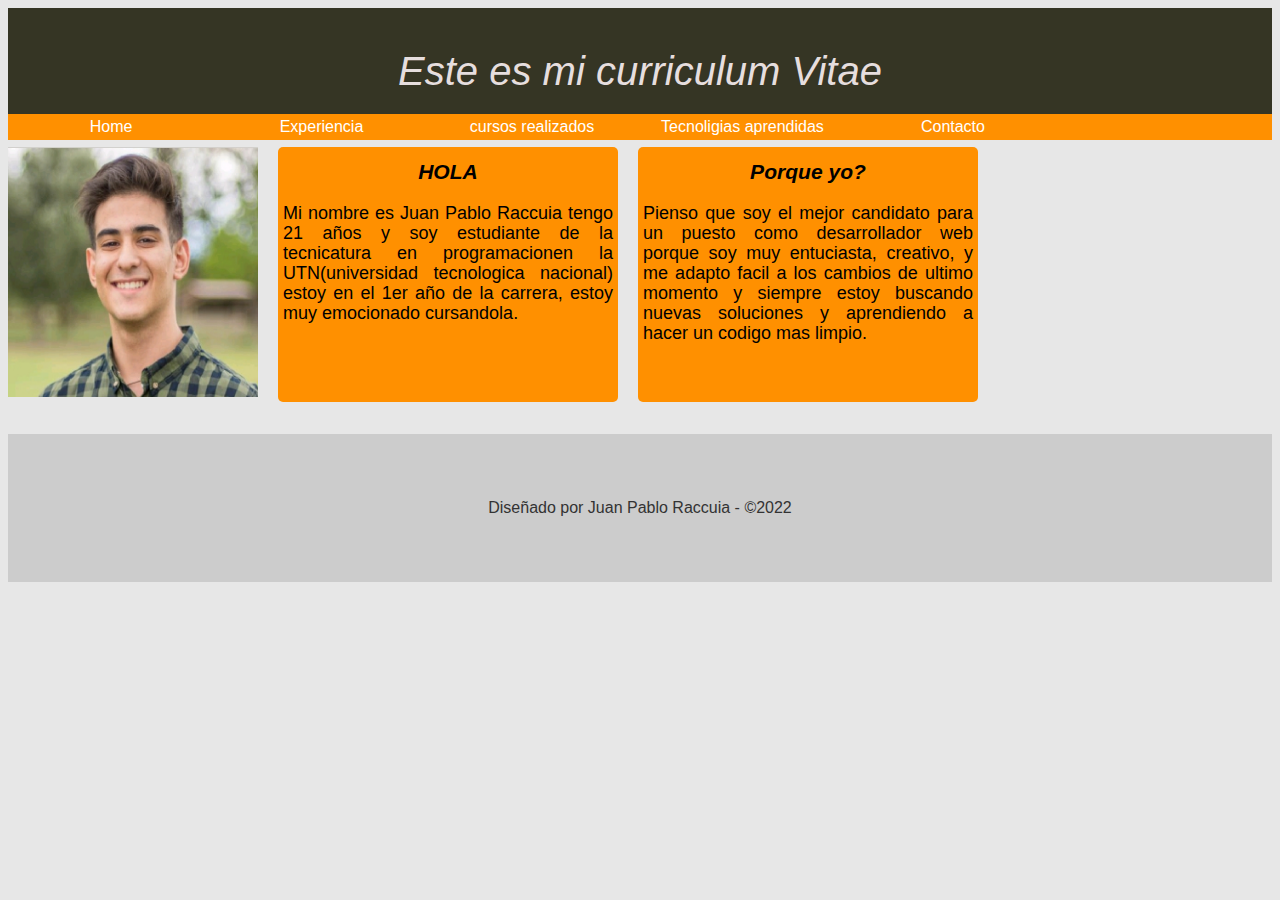
<file: index.html>
<!DOCTYPE html>
<html lang="en">

<head>
    <title>Juan Pablo Raccuia</title>
    <meta charset="UTF-8">
    <meta name="viewport" content="width=device-width, initial-scale=1">
    <link href="css/style.css" rel="stylesheet">
</head>

<body>
    <header>
        <h1>Este es mi curriculum Vitae</h1>
    </header>
    <main>
        <nav>
            <div>
                <ul>
                    <li><a href="index.html">Home</a></li>
                    <li><a href="experiencia.html">Experiencia</a></li>
                    <li><a href="cursos.html">cursos realizados</a></li>
                    <li><a href="tecnologias.html">Tecnoligias aprendidas</a></li>
                    <li><a href="contacto.html">Contacto</a></li>

                </ul>
            </div>
        </nav>
        <div class="contenedor">
            <div >
                <img id="img" src="img/pal-curriculum.jpg" alt="Inserte foto sexy aqui">
            </div>
            <div class="texto">
                <h3 class="titulos">HOLA</h3>
                <p>Mi nombre es Juan Pablo Raccuia tengo 21 años y soy estudiante de la tecnicatura en programacionen la UTN(universidad tecnologica nacional) estoy en el 1er año de la carrera, estoy muy emocionado cursandola.</p>
            </div>
            <div class="texto">
                <h3 class="titulos">Porque yo?</h3>
                <p>Pienso que soy el mejor candidato para un puesto como desarrollador web porque soy muy entuciasta, creativo, y me adapto facil a los cambios de ultimo momento y siempre estoy buscando nuevas soluciones y aprendiendo a hacer un codigo mas limpio.</p>
            </div>
        </div>
    </main>
    <footer>
        <p>Diseñado por Juan Pablo Raccuia - &copy;2022</p>
    </footer>
</body>

</html>
</file>
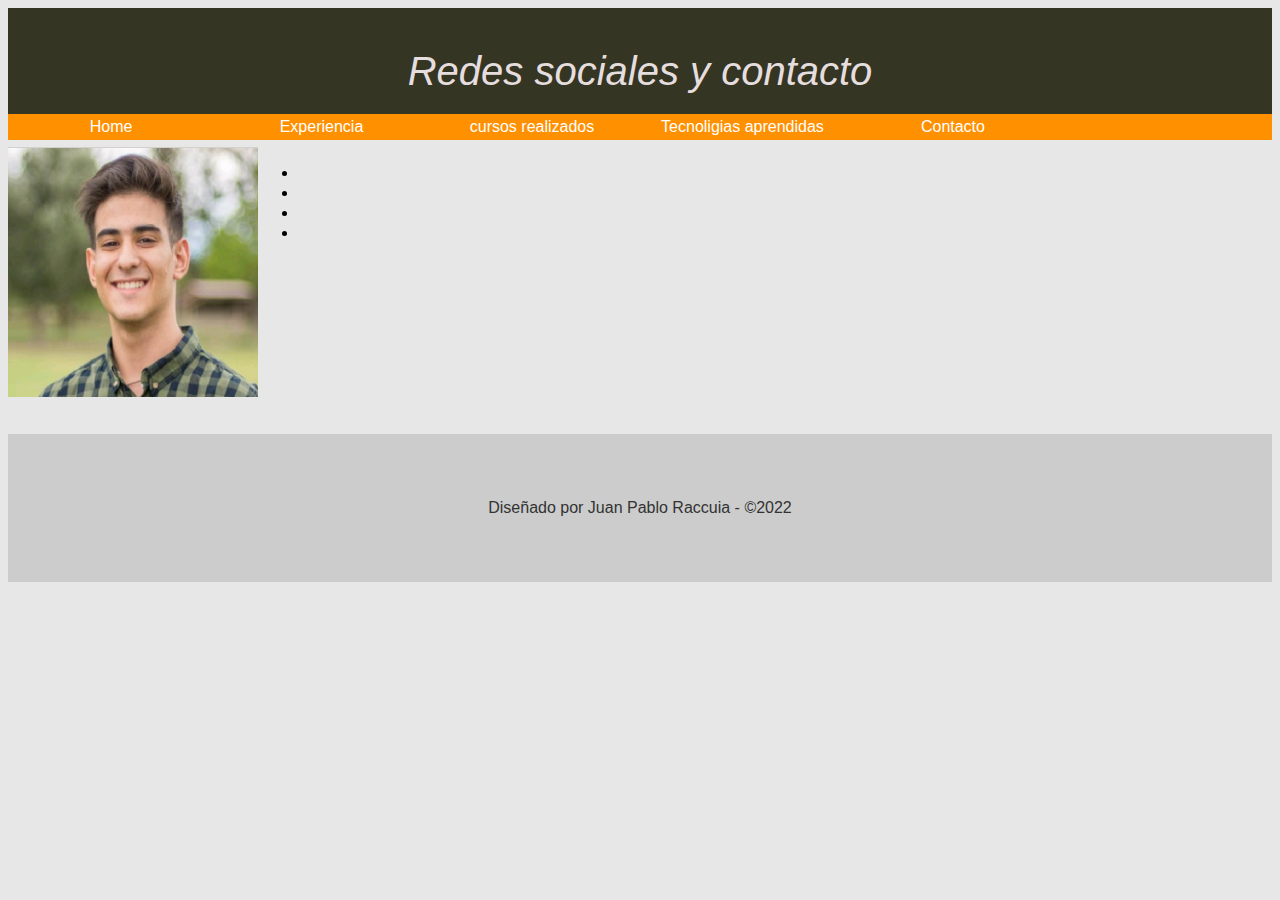
<file: contacto.html>
<!DOCTYPE html>
<html lang="en">
    <head>
        <title></title>
        <meta charset="UTF-8">
        <meta name="viewport" content="width=device-width, initial-scale=1">
        <link href="css/style.css" rel="stylesheet">
    </head>
    <body>
        <header>
            <h1>Redes sociales y contacto </h1>
        </header>
        <main>
            <nav>
                <div>
                    <ul>
                        <li><a href="index.html">Home</a></li>
                        <li><a href="experiencia.html">Experiencia</a></li>
                        <li><a href="cursos.html">cursos realizados</a></li>
                        <li><a href="tecnologias.html">Tecnoligias aprendidas</a></li>
                        <li><a href="contacto.html">Contacto</a></li>
                        
                    </ul>
                </div>
            </nav>
            <div class="contenedor">
                <div class="item">
                    <img id="img" src="img/pal-curriculum.jpg" alt="Inserte foto sexy aqui">
                </div>
                <div >
                    <ul>
                        <li></li>
                        <li></li>
                        <li></li>
                        <li></li>
                    </ul>
                </div>
        </main>
        <footer>
            <p>Diseñado por Juan Pablo Raccuia - &copy;2022</p>
        </footer>
    </body>
</html>
</file>
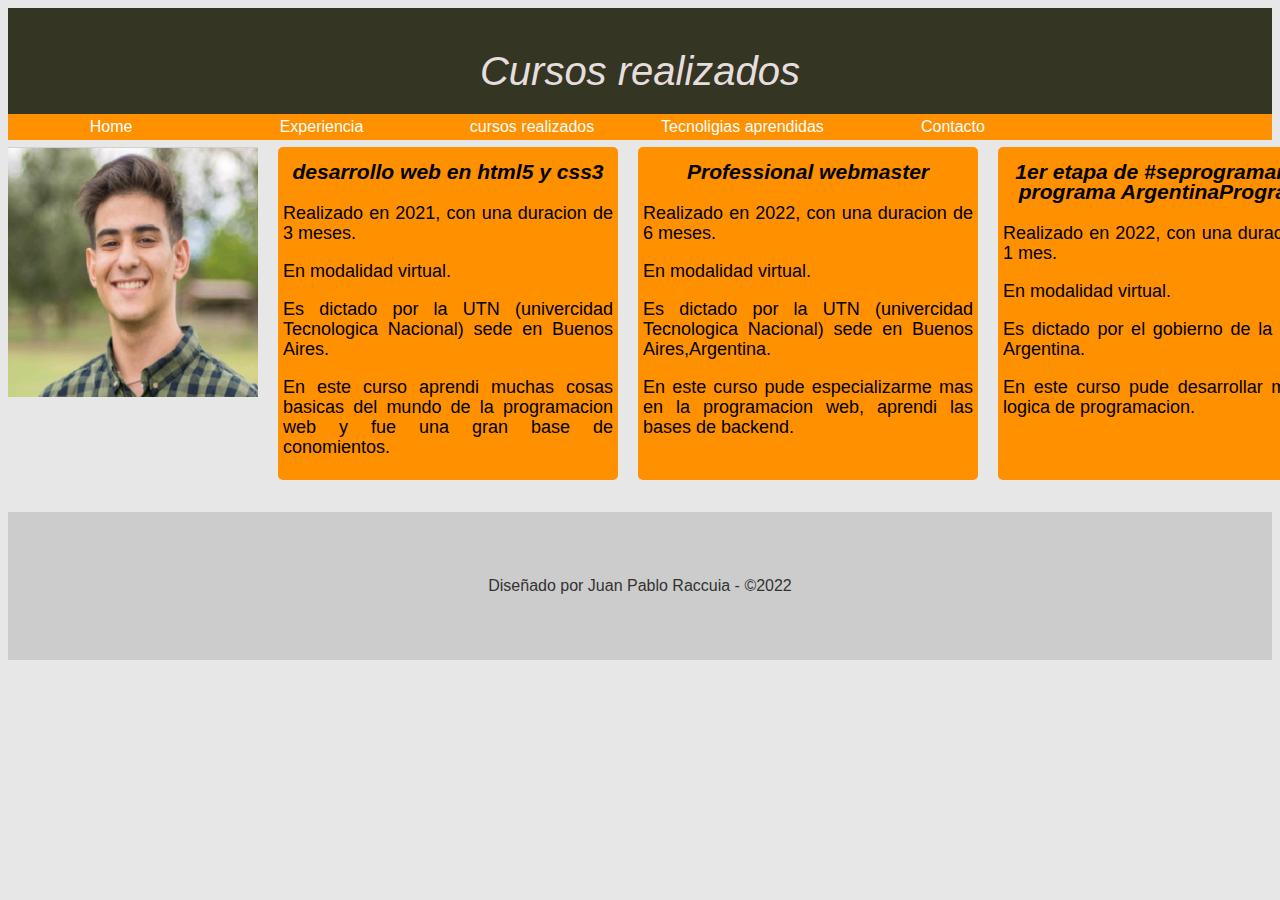
<file: cursos.html>
<!DOCTYPE html>
<html lang="en">
    <head>
        <title>Juan Pablo Raccuia</title>
        <meta charset="UTF-8">
        <meta name="viewport" content="width=device-width, initial-scale=1">
        <link href="css/style.css" rel="stylesheet">
    </head>
    <body>
        <header>
            <h1>Cursos realizados </h1>
        </header>
        <main>
            <nav>
                <div>
                    <ul>
                        <li><a href="index.html">Home</a></li>
                        <li><a href="experiencia.html">Experiencia</a></li>
                        <li><a href="cursos.html">cursos realizados</a></li>
                        <li><a href="tecnologias.html">Tecnoligias aprendidas</a></li>
                        <li><a href="contacto.html">Contacto</a></li>
                        
                    </ul>
                </div>
            </nav>
            <div class="contenedor">
                <div >
                    <img id="img" src="img/pal-curriculum.jpg" alt="Inserte foto sexy aqui">
                </div>
                <div class="texto">
                    <h3 class="titulos">desarrollo web en html5 y css3</h3>
                    <p>Realizado en 2021, con una duracion de 3 meses.</p>
                    <p>En modalidad virtual.</p>
                    <p>Es dictado por la UTN (univercidad Tecnologica Nacional) sede en Buenos Aires.</p>
                    <p>En este curso aprendi muchas cosas basicas del mundo de la programacion web y fue una gran base de conomientos.</p>
                </div>
                <div class="texto">
                    <h3 class="titulos">Professional webmaster</h3>
                    <p>Realizado en 2022, con una duracion de 6 meses.</p>
                    <p>En modalidad virtual.</p>
                    <p>Es dictado por la UTN (univercidad Tecnologica Nacional) sede en Buenos Aires,Argentina.</p>
                    <p>En este curso pude especializarme mas en la programacion web, aprendi las bases de backend.</p>
                </div>
                <div class="texto">
                    <h3 class="titulos">1er etapa de #seprogramar del programa ArgentinaPrograma</h3>
                    <p>Realizado en 2022, con una duracion de 1 mes.</p>
                    <p>En modalidad virtual.</p>
                    <p>Es dictado por el gobierno de la nacion Argentina.</p>
                    <p>En este curso pude desarrollar mas mi logica de programacion.</p>
                </div>
            </div>
        </main>
        <footer>
            <p>Diseñado por Juan Pablo Raccuia - &copy;2022</p>
        </footer>
    </body>
</html>
</file>
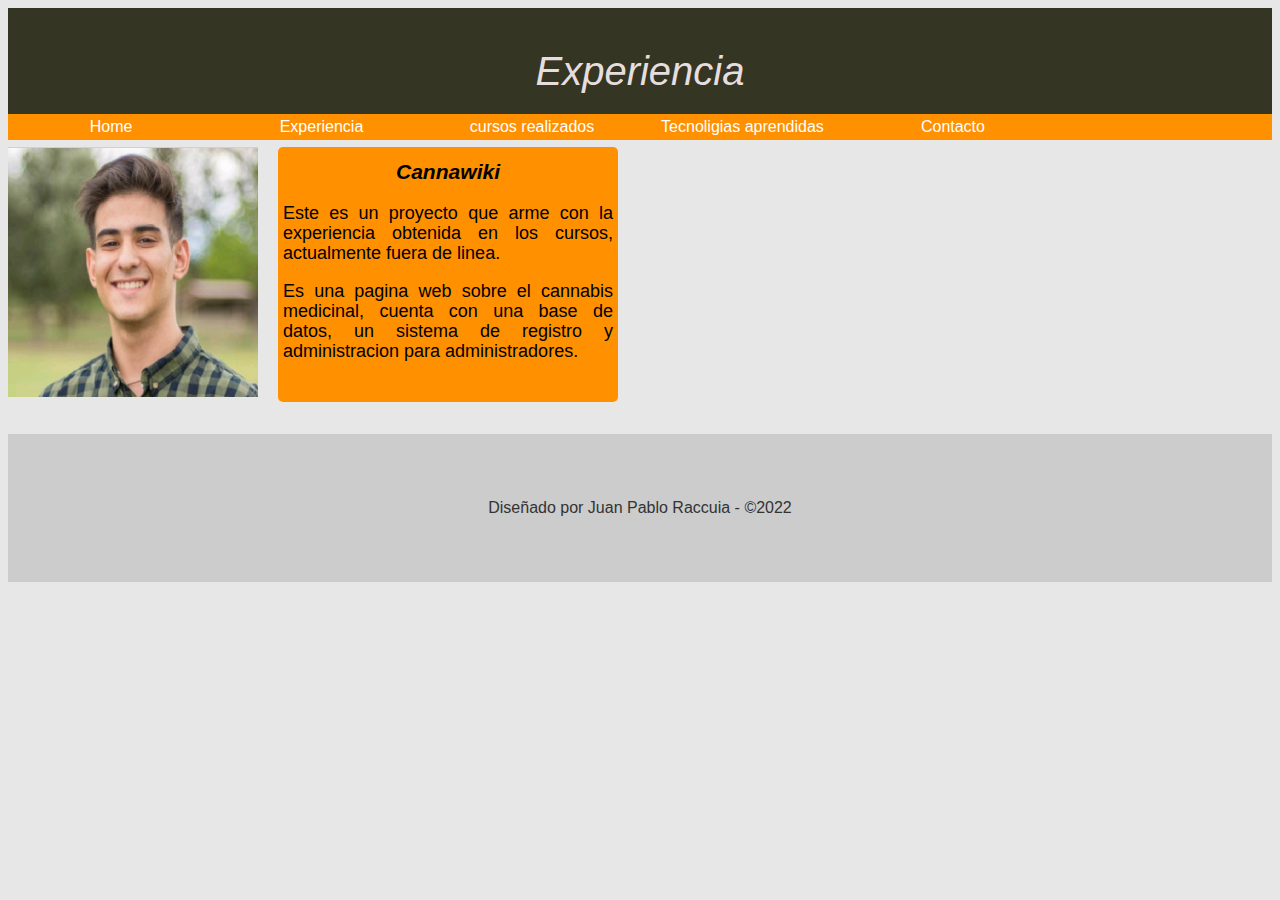
<file: experiencia.html>
<!DOCTYPE html>
<html lang="en">
    <head>
        <title>Juan Pablo Raccuia</title>
        <meta charset="UTF-8">
        <meta name="viewport" content="width=device-width, initial-scale=1">
        <link href="css/style.css" rel="stylesheet">
    </head>
    <body>
        <header>
            <h1>Experiencia</h1>
        </header>
        <main>
            <nav>
                <div>
                    <ul>
                        <li><a href="index.html">Home</a></li>
                        <li><a href="experiencia.html">Experiencia</a></li>
                        <li><a href="cursos.html">cursos realizados</a></li>
                        <li><a href="tecnologias.html">Tecnoligias aprendidas</a></li>
                        <li><a href="contacto.html">Contacto</a></li>
                        
                    </ul>
                </div>
            </nav>
            <div class="contenedor">
                <div class="item">
                    <img id="img" src="img/pal-curriculum.jpg" alt="Inserte foto sexy aqui">
                </div>
                <div class="texto">
                    <h3 class="titulos"> Cannawiki </h3>
                    <p>Este es un proyecto que arme con la experiencia obtenida en los cursos, actualmente fuera de linea.</p>
                    <p>Es una pagina web sobre el cannabis medicinal, cuenta con una base de datos, un sistema de registro y administracion para administradores.</p>
                </div>
                <div>
                    
                </div>
            </div>
        </main>
        <footer>
            <p>Diseñado por Juan Pablo Raccuia - &copy;2022</p>
        </footer>
    </body>
</html>
</file>
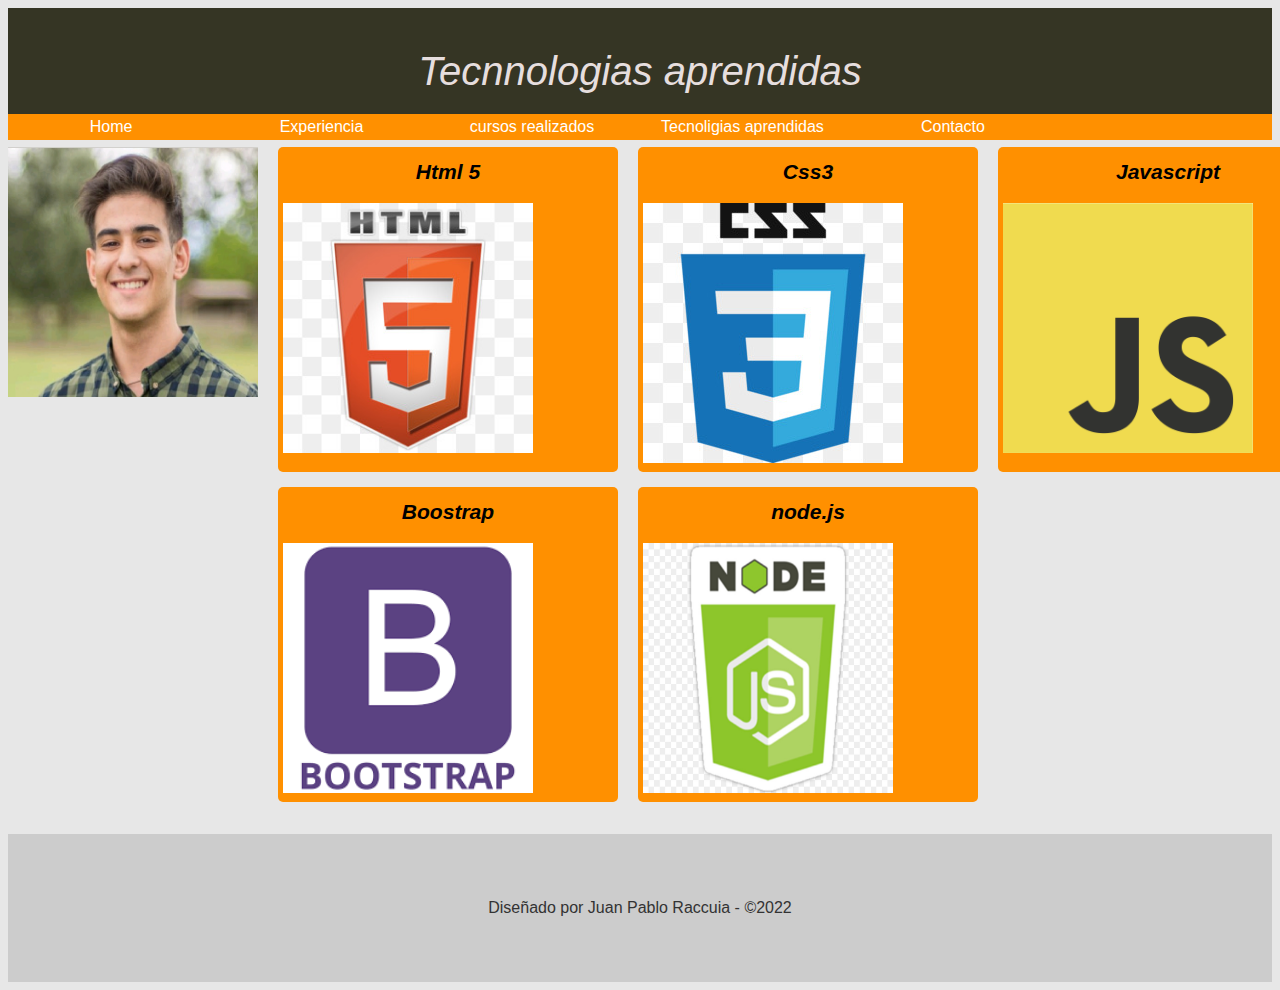
<file: tecnologias.html>
<!DOCTYPE html>
<html lang="en">
    <head>
        <title>Juan Pablo Raccuia</title>
        <meta charset="UTF-8">
        <meta name="viewport" content="width=device-width, initial-scale=1">
        <link href="css/style.css" rel="stylesheet">
    </head>
    <body>
        <header>
            <h1>Tecnnologias aprendidas</h1>
        </header>
        <main>
            <nav>
                <div>
                    <ul>
                        <li><a href="index.html">Home</a></li>
                        <li><a href="experiencia.html">Experiencia</a></li>
                        <li><a href="cursos.html">cursos realizados</a></li>
                        <li><a href="tecnologias.html">Tecnoligias aprendidas</a></li>
                        <li><a href="contacto.html">Contacto</a></li>
                        
                    </ul>
                </div>
            </nav>
            <div class="contenedor">
                <div>
                    <img id="img" src="img/pal-curriculum.jpg" alt="Inserte foto sexy aqui">
                </div>
                <div class="texto">
                    <h3 class="titulos">Html 5</h3>
                    <img id="img" src="img/html.jpg" alt="Logo de Html 5">
                </div>
                <div class="texto">
                    <h3 class="titulos">Css3</h3>
                    <img src="img/css.jpg" alt="Logo de Css3">
                </div>
                <div class="texto">
                    <h3 class="titulos">Javascript</h3>
                    <img id="img" src="img/JavaScript-logo.png" alt="Logo de Javascript">
                </div>
            </div>
            <div class="contenedores">
                <div class="texto">
                    <h3 class="titulos">Boostrap</h3>
                    <img id="img" src="img/bootstrap.png" alt="Logo de boostrap">
                </div>
                <div class="texto">
                    <h3 class="titulos">node.js</h3>
                    <img id="img"src="img/node.jpg" alt="Logo de node.js">
                </div>
            </div>
        </main>
        <footer>
            <p>Diseñado por Juan Pablo Raccuia - &copy;2022</p>
        </footer>
    </body>
</html>
</file>
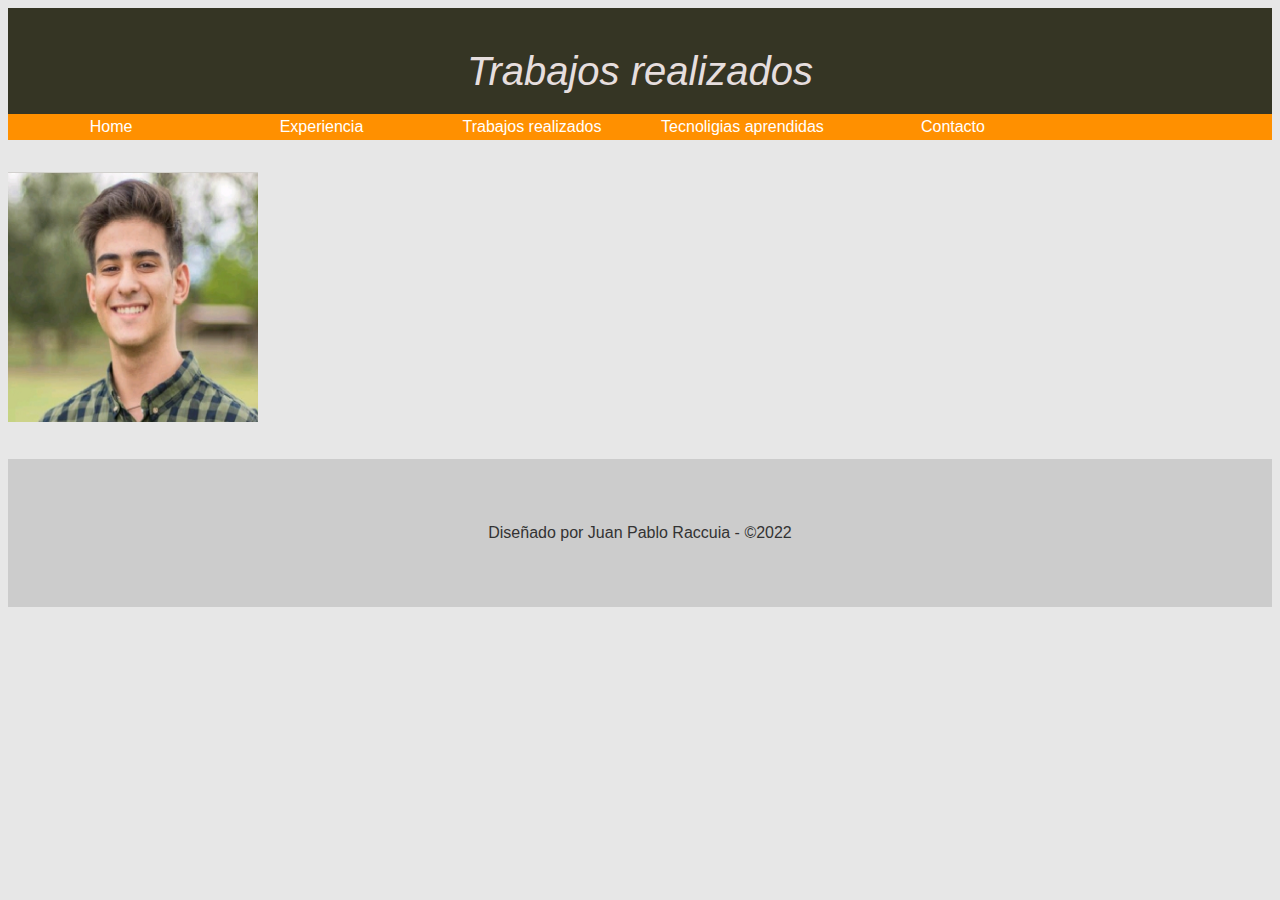
<file: trabajos.html>
<!DOCTYPE html>
<html lang="en">
    <head>
        <title></title>
        <meta charset="UTF-8">
        <meta name="viewport" content="width=device-width, initial-scale=1">
        <link href="css/style.css" rel="stylesheet">
    </head>
    <body>
        <header>
            <h1>Trabajos realizados </h1>
        </header>
        <main>
            <nav>
                <div>
                    <ul>
                        <li><a href="index.html">Home</a></li>
                        <li><a href="experiencia.html">Experiencia</a></li>
                        <li><a href="trabajos.html">Trabajos realizados</a></li>
                        <li><a href="tecnologias.html">Tecnoligias aprendidas</a></li>
                        <li><a href="contacto.html">Contacto</a></li>
                        
                    </ul>
                </div>
            </nav>
            <div id="foto">
                <img id="img" src="img/pal-curriculum.jpg" alt="Inserte foto sexy aqui">
            </div>
        </main>
        <footer>
            <p>Diseñado por Juan Pablo Raccuia - &copy;2022</p>
        </footer>
    </body>
</html>
</file>
<file: css/style.css>
.holder {
    width: 960px;
    margin: 0 auto;
}

body {
    font-family: 'Open Sans', sans-serif;
    font-size: 16px;
    line-height: 20px;
    background-color: rgb(231, 231, 231);
}

header {
    background-color: #353524;
    padding: 1em 0;
}

header h1 {
    color: rgb(230, 222, 222);
    font-size: 2.5em;
    font-style: italic;
    font-weight: 100;
    text-align: center;
    position: relative;
    bottom: -10px;
}

nav {
    background-color: #ff9000;
    margin-bottom: 2em;
}

nav ul {
    list-style: none;
    margin: 0;
    padding: 0;
}

nav ul li {
    display: inline-block;
    width: 16.3%;
}

nav ul li a {
    color: white;
    text-decoration: none;
    text-align: center;
    display: block;
    padding: 0.2em 0.4em;
}

nav ul li a:hover {
    background-color: rgba(0, 0, 0, 0.3);
}

nav ul li a.activo {
    background-color: #ffd399;
    color: black;
}

.menu nav img {
    display: none;
}

.texto{
    padding: 5px;
    width: 330px;
    height: auto;
    font-size: 18px;
    text-align: justify;
    background-color: #ff9000;
    border-radius: 5px;
    margin-left: 20px;
}

.titulos{
    text-align: center;
    font-style:oblique;
    margin-top: 10px; 
}

.contenedor{
	margin-top: -25px;
	display: flex;
    width: max-content;
    height: max-content;
}

.contenedores{
	margin-top: 15px;
    margin-left: 250px;
	display: flex;
    width: max-content;
    height: max-content;
}

#img{
    width: 250px;
    height: 250px;
}

footer {
    background-color: #ccc;
    clear: both;
    color: #333;
    padding: 3em 0;
    margin-top: 2em;
    text-align: center;
}
</file>
